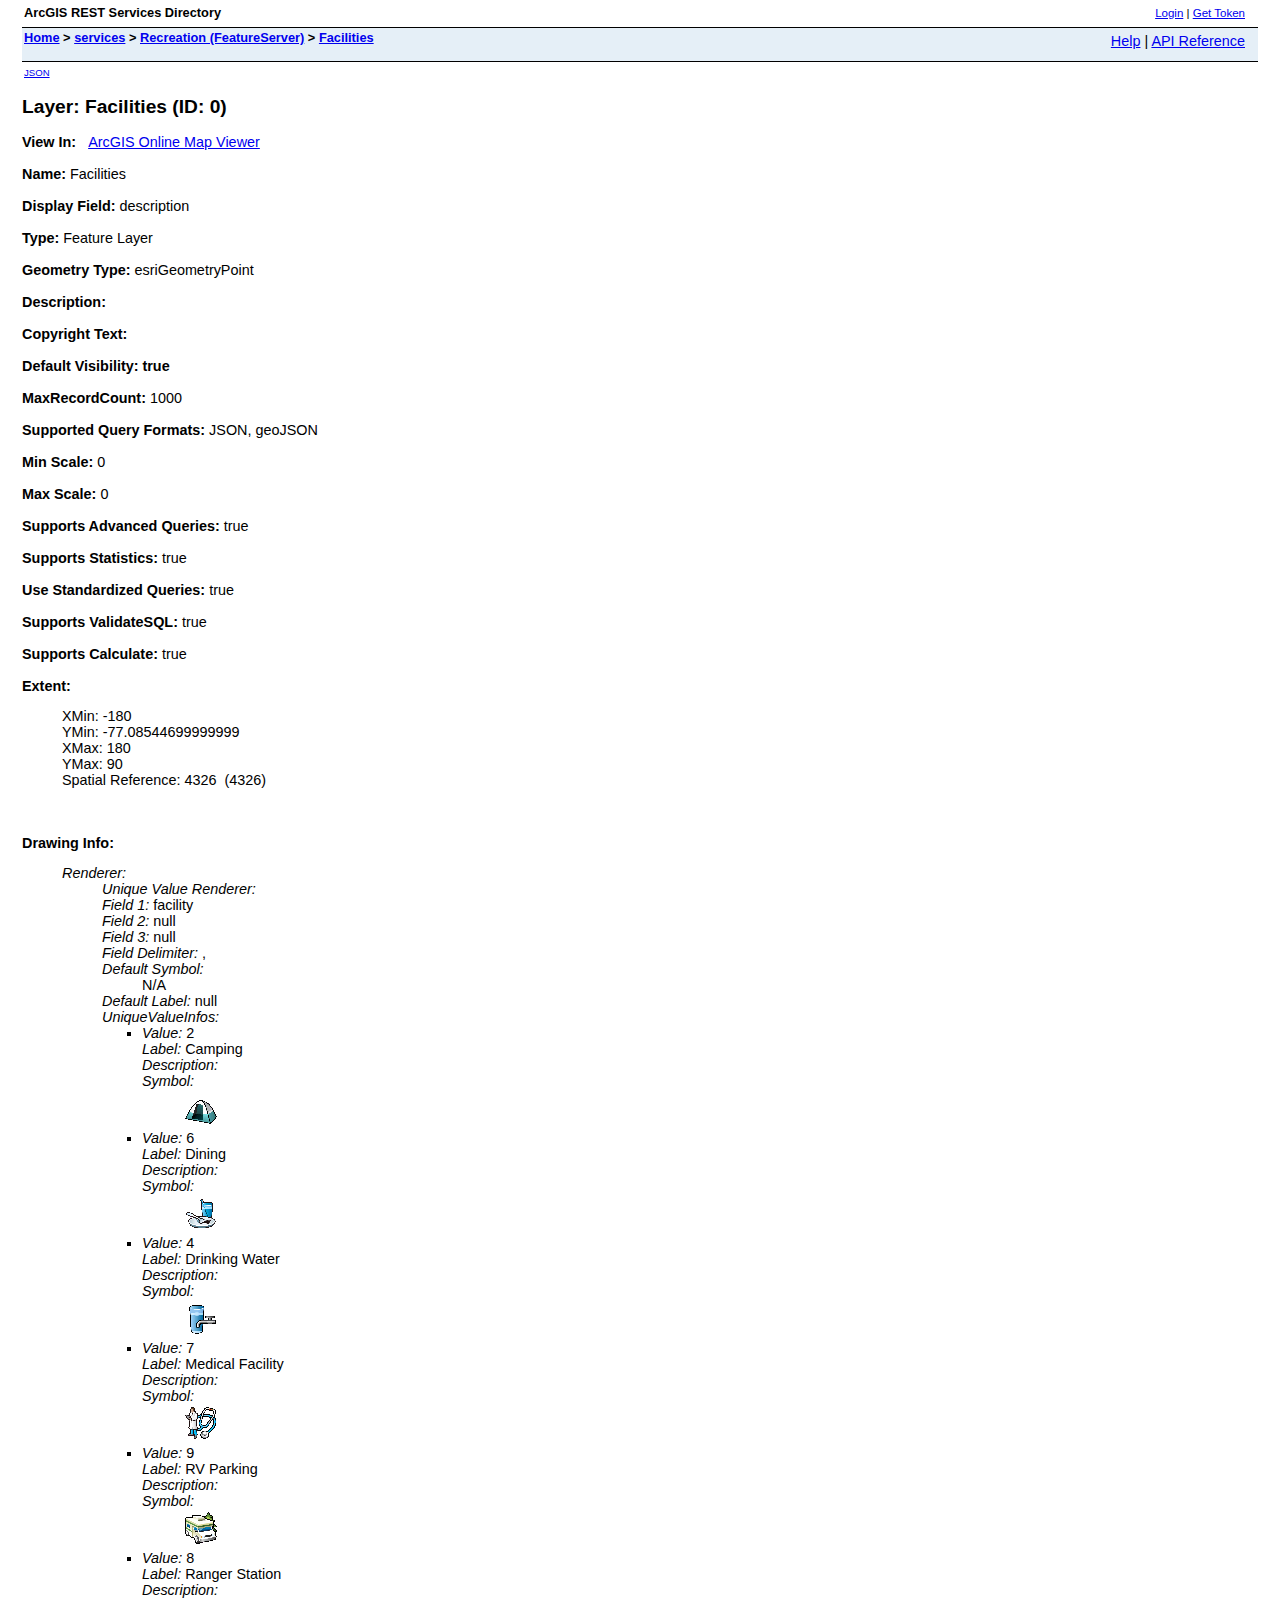
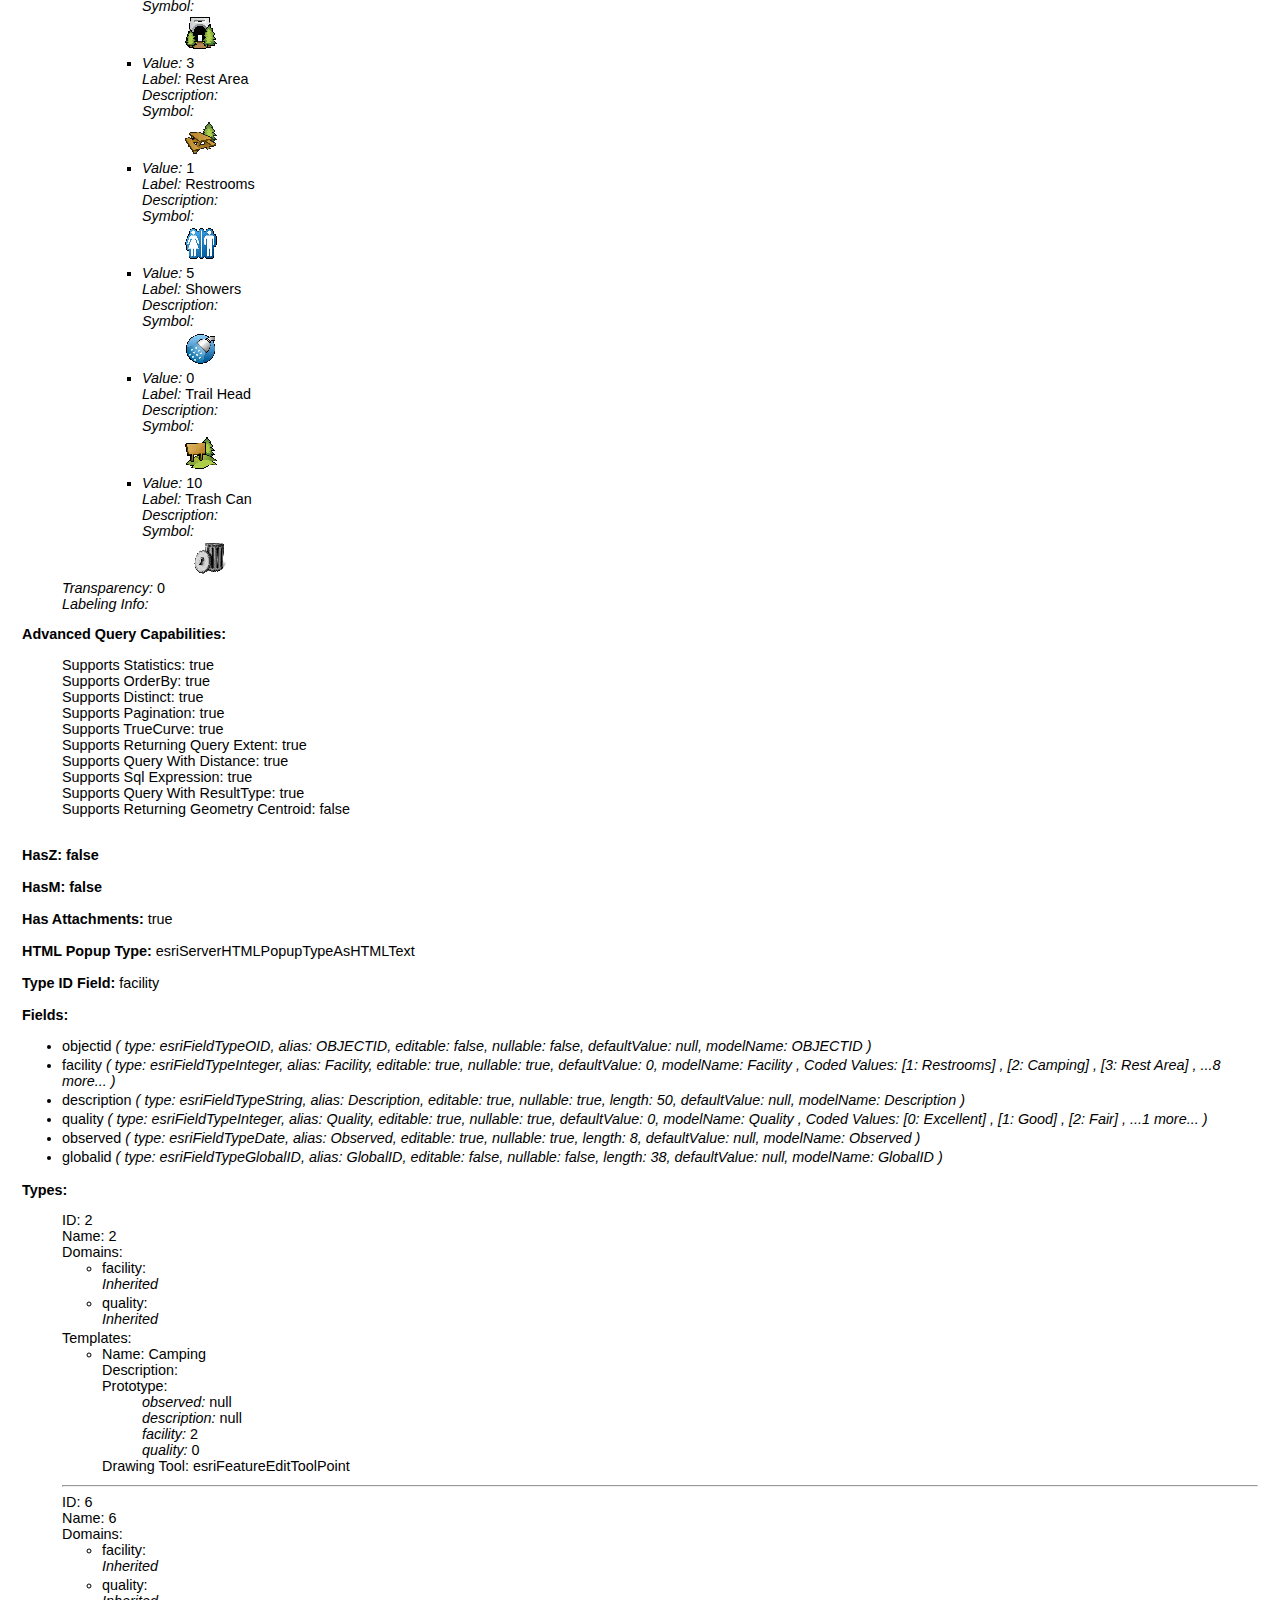
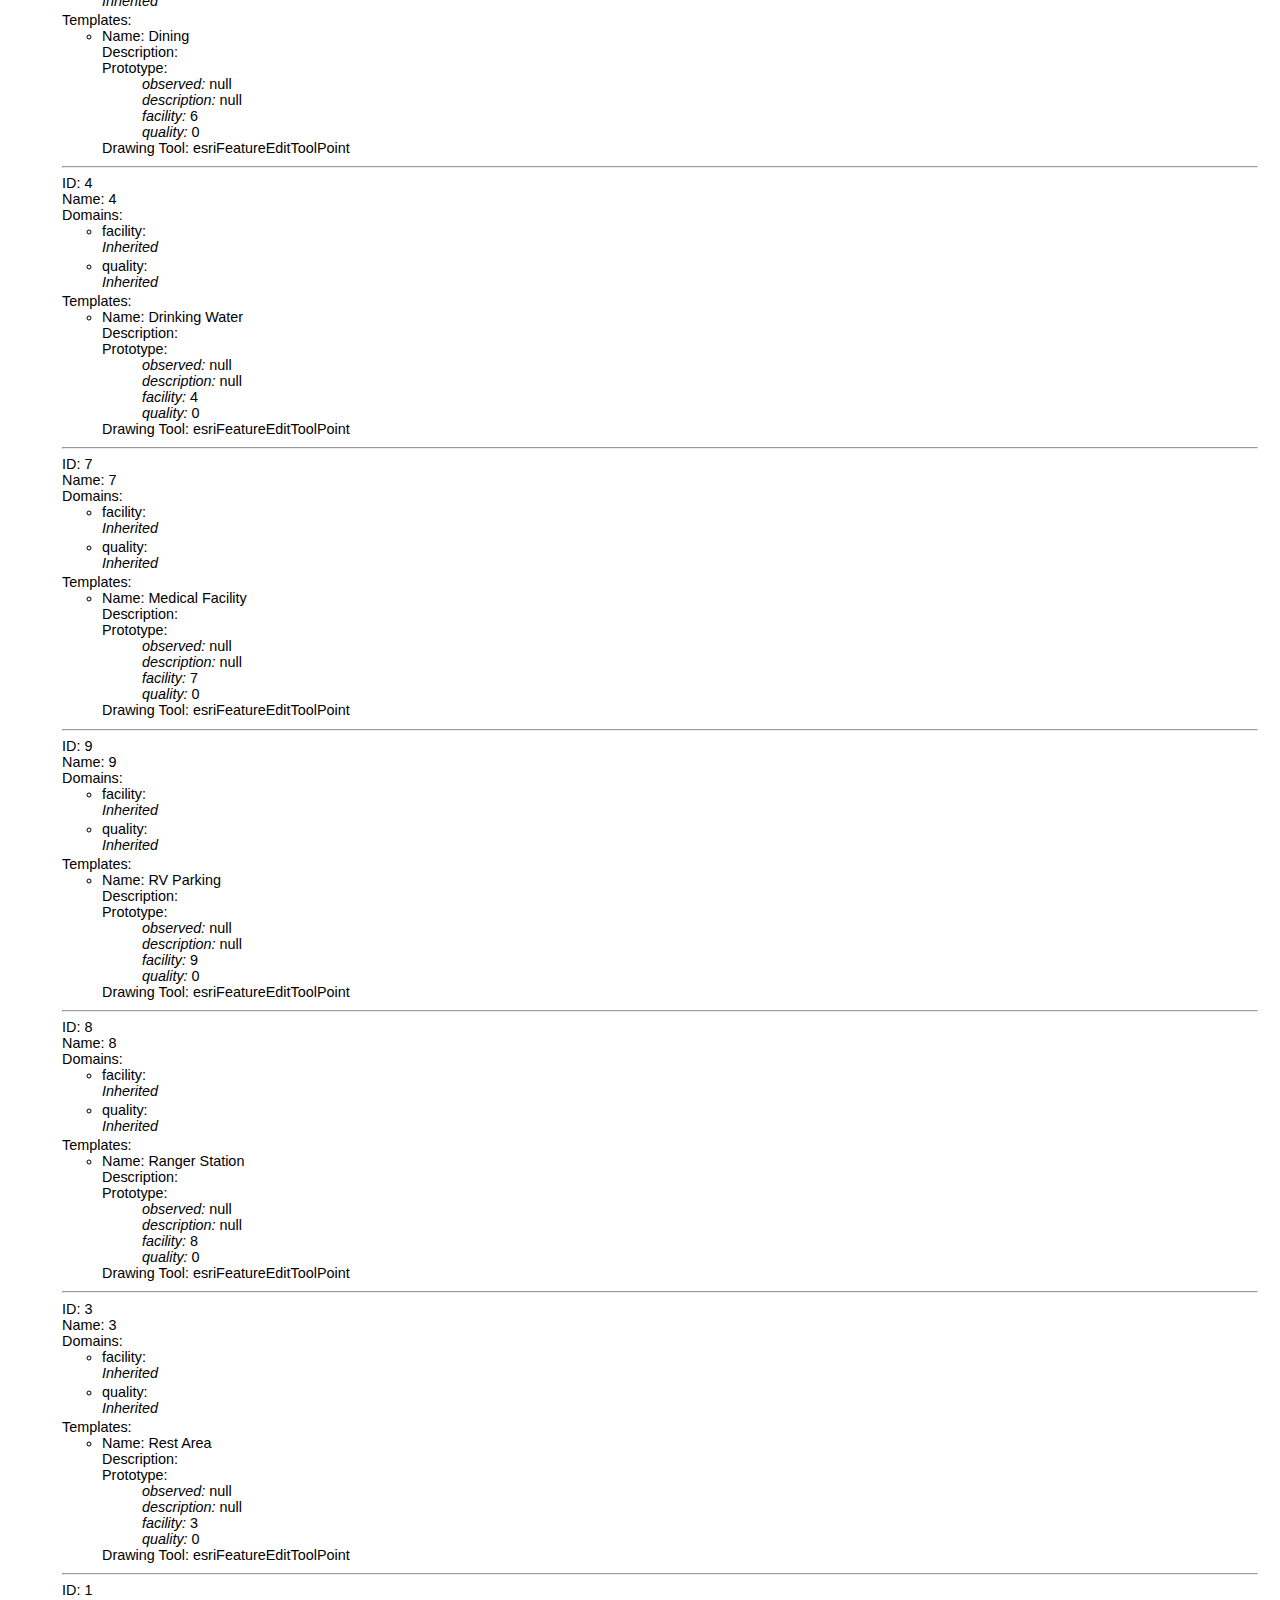
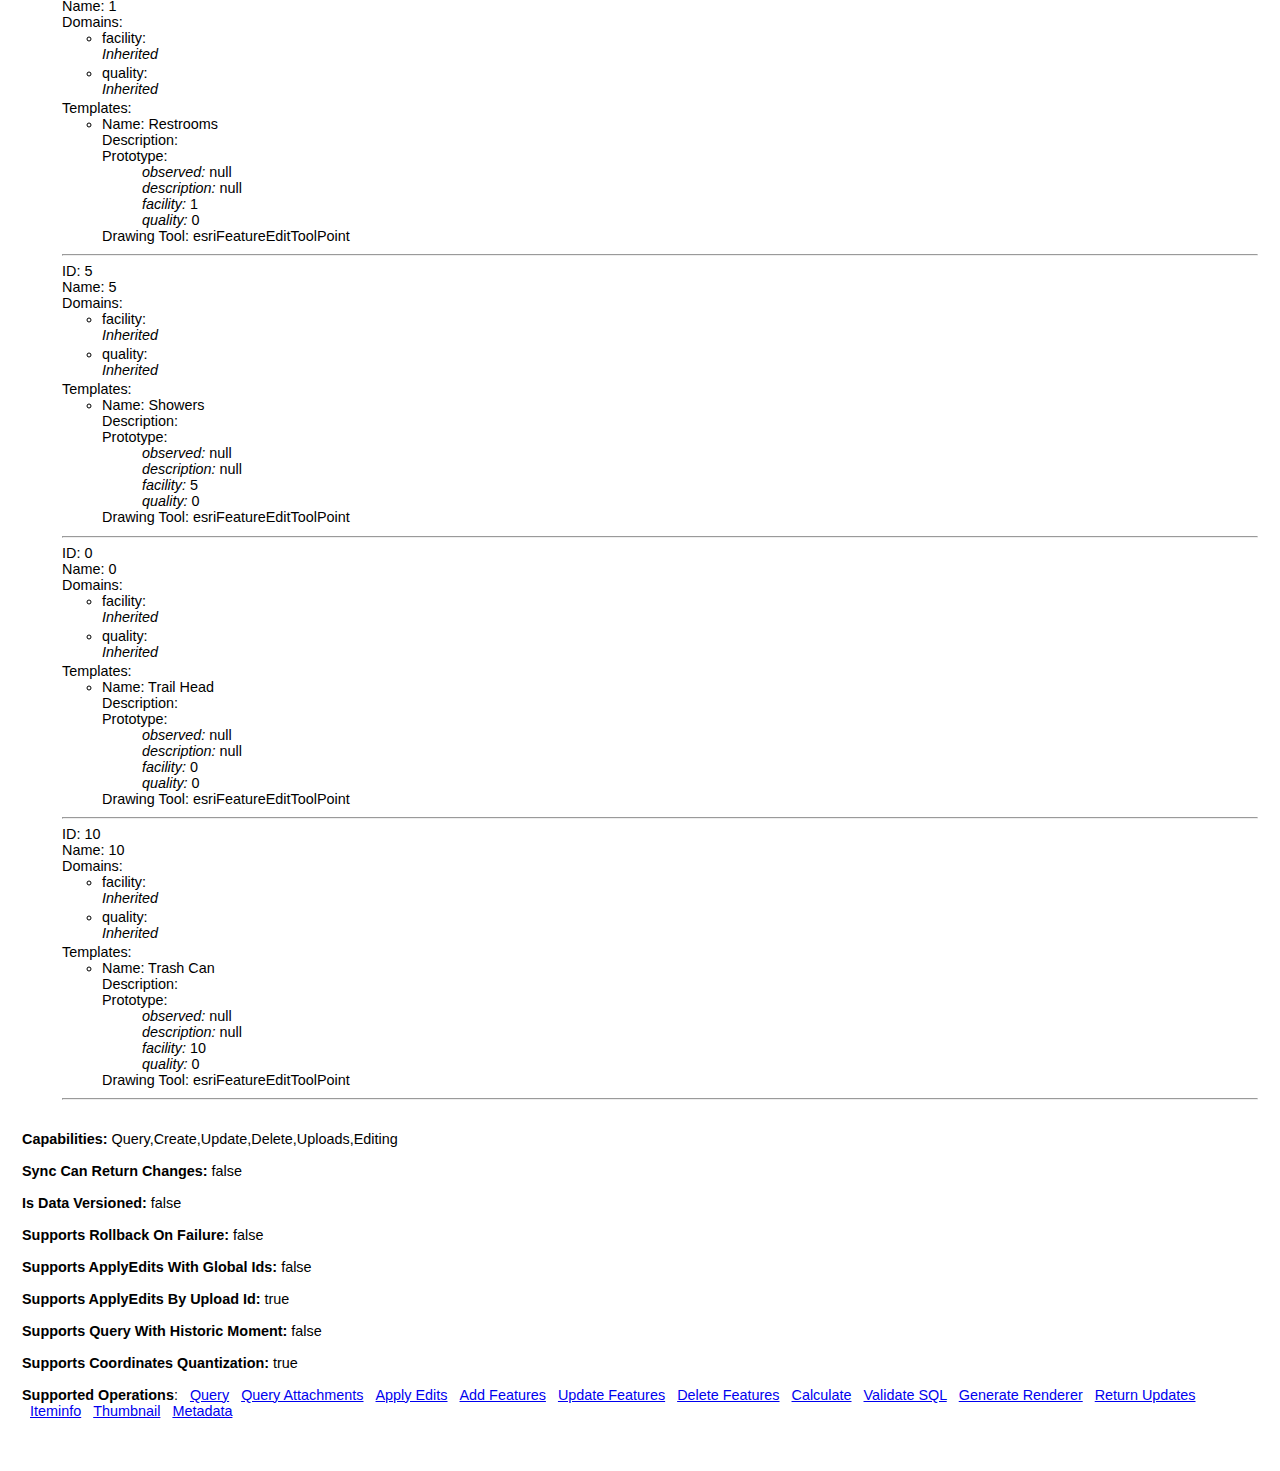
<file: Layer.html>
<!-- saved from url=(0086)https://sampleserver6.arcgisonline.com/arcgis/rest/services/Recreation/FeatureServer/0 -->
<html lang="en"><head><meta http-equiv="Content-Type" content="text/html; charset=UTF-8">
<title>Layer: Facilities (ID: 0)</title>
<link href="./Layerfiles/main.css" rel="stylesheet" type="text/css">
</head>
<body>
<table width="100%" class="userTable">
<tbody><tr>
<td class="titlecell">
ArcGIS REST Services Directory
</td>
<td align="right">
<a href="https://sampleserver6.arcgisonline.com/arcgis/rest/login">Login</a>
| <a href="https://sampleserver6.arcgisonline.com/arcgis/tokens/">Get Token</a>
</td>
</tr>
</tbody></table>
<table width="100%" class="navTable">
<tbody><tr valign="top">
<td class="breadcrumbs">
<a href="https://sampleserver6.arcgisonline.com/arcgis/rest/services">Home</a>
&gt; <a href="https://sampleserver6.arcgisonline.com/arcgis/rest/services">services</a>
&gt; <a href="https://sampleserver6.arcgisonline.com/arcgis/rest/services/Recreation/FeatureServer">Recreation (FeatureServer)</a>
&gt; <a href="https://sampleserver6.arcgisonline.com/arcgis/rest/services/Recreation/FeatureServer/0">Facilities</a>
</td>
<td align="right">
<a href="https://sampleserver6.arcgisonline.com/arcgis/sdk/rest/02ss/02ss00000057000000.htm" target="_blank">Help</a> | <a href="https://sampleserver6.arcgisonline.com/arcgis/rest/services/Recreation/FeatureServer/0?f=help" target="_blank">API Reference</a>
</td>
</tr>
</tbody></table><table>
<tbody><tr>
<td class="apiref">
<a href="https://sampleserver6.arcgisonline.com/arcgis/rest/services/Recreation/FeatureServer/0?f=pjson" target="_blank">JSON</a>
</td>
</tr>
</tbody></table>
<h2>Layer: Facilities (ID: 0)</h2>
<div class="rbody">
<b>View In:</b>
&nbsp;&nbsp;<a href="http://www.arcgis.com/home/webmap/viewer.html?url=https%3A%2F%2Fsampleserver6.arcgisonline.com%2Farcgis%2Frest%2Fservices%2FRecreation%2FFeatureServer%2F0&amp;source=sd" target="_blank">ArcGIS Online Map Viewer</a>
<br><br> <b>Name:</b> Facilities<br><br>
<b>Display Field:</b> description<br><br>
<b>Type: </b> Feature Layer<br><br>
<b>Geometry Type:</b> esriGeometryPoint<br><br>
<b>Description: </b> <br><br>
<b>Copyright Text: </b> <br><br>
<b>Default Visibility: true</b> <br><br>
<b>MaxRecordCount: </b> 1000<br><br>
<b>Supported Query Formats: </b> JSON, geoJSON<br><br>
<b>Min Scale: </b> 0<br><br>
<b>Max Scale: </b> 0<br><br>
<b>Supports Advanced Queries: </b> true<br><br>
<b>Supports Statistics: </b> true<br><br>
<b>Use Standardized Queries: </b> true<br><br>
<b>Supports ValidateSQL: </b> true<br><br>
<b>Supports Calculate: </b> true<br><br>
<b>Extent:</b>
<ul>
XMin: -180<br>
YMin: -77.08544699999999<br>
XMax: 180<br>
YMax: 90<br>
Spatial Reference: 4326
&nbsp;(4326)
<br><br>
</ul>
<br>
<b>Drawing Info: </b>
<ul>
<i>Renderer: </i>
<ul><i>Unique Value Renderer:</i><br>
<i>Field 1: </i> facility<br>
<i>Field 2: </i> null<br>
<i>Field 3: </i> null<br>
<i>Field Delimiter: </i> ,<br>
<i>Default Symbol: </i> <ul>N/A</ul>
<i>Default Label: </i> null<br>
<i>UniqueValueInfos: </i>
<ul>
<li>
<i>Value: </i> 2<br>
<i>Label: </i> Camping<br>
<i>Description: </i> <br>
<i>Symbol:</i>
<ul>
<img src="[data-uri]" alt="Picture Symbol">
</ul>
</li> <li>
<i>Value: </i> 6<br>
<i>Label: </i> Dining<br>
<i>Description: </i> <br>
<i>Symbol:</i>
<ul>
<img src="[data-uri]" alt="Picture Symbol">
</ul>
</li> <li>
<i>Value: </i> 4<br>
<i>Label: </i> Drinking Water<br>
<i>Description: </i> <br>
<i>Symbol:</i>
<ul>
<img src="[data-uri]" alt="Picture Symbol">
</ul>
</li> <li>
<i>Value: </i> 7<br>
<i>Label: </i> Medical Facility<br>
<i>Description: </i> <br>
<i>Symbol:</i>
<ul>
<img src="[data-uri]" alt="Picture Symbol">
</ul>
</li> <li>
<i>Value: </i> 9<br>
<i>Label: </i> RV Parking<br>
<i>Description: </i> <br>
<i>Symbol:</i>
<ul>
<img src="[data-uri]" alt="Picture Symbol">
</ul>
</li> <li>
<i>Value: </i> 8<br>
<i>Label: </i> Ranger Station<br>
<i>Description: </i> <br>
<i>Symbol:</i>
<ul>
<img src="[data-uri]" alt="Picture Symbol">
</ul>
</li> <li>
<i>Value: </i> 3<br>
<i>Label: </i> Rest Area<br>
<i>Description: </i> <br>
<i>Symbol:</i>
<ul>
<img src="[data-uri]" alt="Picture Symbol">
</ul>
</li> <li>
<i>Value: </i> 1<br>
<i>Label: </i> Restrooms<br>
<i>Description: </i> <br>
<i>Symbol:</i>
<ul>
<img src="[data-uri]" alt="Picture Symbol">
</ul>
</li> <li>
<i>Value: </i> 5<br>
<i>Label: </i> Showers<br>
<i>Description: </i> <br>
<i>Symbol:</i>
<ul>
<img src="[data-uri]" alt="Picture Symbol">
</ul>
</li> <li>
<i>Value: </i> 0<br>
<i>Label: </i> Trail Head<br>
<i>Description: </i> <br>
<i>Symbol:</i>
<ul>
<img src="[data-uri]" alt="Picture Symbol">
</ul>
</li> <li>
<i>Value: </i> 10<br>
<i>Label: </i> Trash Can<br>
<i>Description: </i> <br>
<i>Symbol:</i>
<ul>
<img src="[data-uri]" alt="Picture Symbol">
</ul>
</li> </ul>
</ul>
<i>Transparency: </i> 0<br>
<i>Labeling Info: </i>
<ul>
</ul></ul>
<b>Advanced Query Capabilities: </b>
<ul>
Supports Statistics: true<br>
Supports OrderBy: true<br>
Supports Distinct: true<br>
Supports Pagination: true<br>
Supports TrueCurve: true<br>
Supports Returning Query Extent: true<br>
Supports Query With Distance: true<br>
Supports Sql Expression: true<br>
Supports Query With ResultType: true<br>
Supports Returning Geometry Centroid: false<br>
</ul>
<br>
<b>HasZ: false</b><br><br>
<b>HasM: false</b> <br><br>
<b>Has Attachments: </b> true<br><br>
<b>HTML Popup Type: </b> esriServerHTMLPopupTypeAsHTMLText<br><br>
<b>Type ID Field: </b> facility<br><br>
<b>Fields: </b>
<ul>
<li>
objectid<i>
(
type: esriFieldTypeOID, alias: OBJECTID, editable: false, nullable: false, defaultValue: null, modelName: OBJECTID
)
</i></li>
<li>
facility<i>
(
type: esriFieldTypeInteger, alias: Facility, editable: true, nullable: true, defaultValue: 0, modelName: Facility
, <i>Coded Values: </i>
[1: Restrooms]
, [2: Camping]
, [3: Rest Area]
<i>, ...8 more...</i>
)
</i></li>
<li>
description<i>
(
type: esriFieldTypeString, alias: Description, editable: true, nullable: true, length: 50, defaultValue: null, modelName: Description
)
</i></li>
<li>
quality<i>
(
type: esriFieldTypeInteger, alias: Quality, editable: true, nullable: true, defaultValue: 0, modelName: Quality
, <i>Coded Values: </i>
[0: Excellent]
, [1: Good]
, [2: Fair]
<i>, ...1 more...</i>
)
</i></li>
<li>
observed<i>
(
type: esriFieldTypeDate, alias: Observed, editable: true, nullable: true, length: 8, defaultValue: null, modelName: Observed
)
</i></li>
<li>
globalid<i>
(
type: esriFieldTypeGlobalID, alias: GlobalID, editable: false, nullable: false, length: 38, defaultValue: null, modelName: GlobalID
)
</i></li>
</ul><b>Types: </b>
<ul>
ID: 2<br>
Name: 2<br>
Domains:
<ul>
<li>
facility:<br>
<i>Inherited</i>
</li>
<li>
quality:<br>
<i>Inherited</i>
</li>
</ul>
Templates:
<ul>
<li>
Name: Camping<br>
Description: <br>
Prototype: <ul>
<i>observed: </i> null<br>
<i>description: </i> null<br>
<i>facility: </i> 2<br>
<i>quality: </i> 0<br>
</ul>
Drawing Tool: esriFeatureEditToolPoint</li>
</ul><hr>
ID: 6<br>
Name: 6<br>
Domains:
<ul>
<li>
facility:<br>
<i>Inherited</i>
</li>
<li>
quality:<br>
<i>Inherited</i>
</li>
</ul>
Templates:
<ul>
<li>
Name: Dining<br>
Description: <br>
Prototype: <ul>
<i>observed: </i> null<br>
<i>description: </i> null<br>
<i>facility: </i> 6<br>
<i>quality: </i> 0<br>
</ul>
Drawing Tool: esriFeatureEditToolPoint</li>
</ul><hr>
ID: 4<br>
Name: 4<br>
Domains:
<ul>
<li>
facility:<br>
<i>Inherited</i>
</li>
<li>
quality:<br>
<i>Inherited</i>
</li>
</ul>
Templates:
<ul>
<li>
Name: Drinking Water<br>
Description: <br>
Prototype: <ul>
<i>observed: </i> null<br>
<i>description: </i> null<br>
<i>facility: </i> 4<br>
<i>quality: </i> 0<br>
</ul>
Drawing Tool: esriFeatureEditToolPoint</li>
</ul><hr>
ID: 7<br>
Name: 7<br>
Domains:
<ul>
<li>
facility:<br>
<i>Inherited</i>
</li>
<li>
quality:<br>
<i>Inherited</i>
</li>
</ul>
Templates:
<ul>
<li>
Name: Medical Facility<br>
Description: <br>
Prototype: <ul>
<i>observed: </i> null<br>
<i>description: </i> null<br>
<i>facility: </i> 7<br>
<i>quality: </i> 0<br>
</ul>
Drawing Tool: esriFeatureEditToolPoint</li>
</ul><hr>
ID: 9<br>
Name: 9<br>
Domains:
<ul>
<li>
facility:<br>
<i>Inherited</i>
</li>
<li>
quality:<br>
<i>Inherited</i>
</li>
</ul>
Templates:
<ul>
<li>
Name: RV Parking<br>
Description: <br>
Prototype: <ul>
<i>observed: </i> null<br>
<i>description: </i> null<br>
<i>facility: </i> 9<br>
<i>quality: </i> 0<br>
</ul>
Drawing Tool: esriFeatureEditToolPoint</li>
</ul><hr>
ID: 8<br>
Name: 8<br>
Domains:
<ul>
<li>
facility:<br>
<i>Inherited</i>
</li>
<li>
quality:<br>
<i>Inherited</i>
</li>
</ul>
Templates:
<ul>
<li>
Name: Ranger Station<br>
Description: <br>
Prototype: <ul>
<i>observed: </i> null<br>
<i>description: </i> null<br>
<i>facility: </i> 8<br>
<i>quality: </i> 0<br>
</ul>
Drawing Tool: esriFeatureEditToolPoint</li>
</ul><hr>
ID: 3<br>
Name: 3<br>
Domains:
<ul>
<li>
facility:<br>
<i>Inherited</i>
</li>
<li>
quality:<br>
<i>Inherited</i>
</li>
</ul>
Templates:
<ul>
<li>
Name: Rest Area<br>
Description: <br>
Prototype: <ul>
<i>observed: </i> null<br>
<i>description: </i> null<br>
<i>facility: </i> 3<br>
<i>quality: </i> 0<br>
</ul>
Drawing Tool: esriFeatureEditToolPoint</li>
</ul><hr>
ID: 1<br>
Name: 1<br>
Domains:
<ul>
<li>
facility:<br>
<i>Inherited</i>
</li>
<li>
quality:<br>
<i>Inherited</i>
</li>
</ul>
Templates:
<ul>
<li>
Name: Restrooms<br>
Description: <br>
Prototype: <ul>
<i>observed: </i> null<br>
<i>description: </i> null<br>
<i>facility: </i> 1<br>
<i>quality: </i> 0<br>
</ul>
Drawing Tool: esriFeatureEditToolPoint</li>
</ul><hr>
ID: 5<br>
Name: 5<br>
Domains:
<ul>
<li>
facility:<br>
<i>Inherited</i>
</li>
<li>
quality:<br>
<i>Inherited</i>
</li>
</ul>
Templates:
<ul>
<li>
Name: Showers<br>
Description: <br>
Prototype: <ul>
<i>observed: </i> null<br>
<i>description: </i> null<br>
<i>facility: </i> 5<br>
<i>quality: </i> 0<br>
</ul>
Drawing Tool: esriFeatureEditToolPoint</li>
</ul><hr>
ID: 0<br>
Name: 0<br>
Domains:
<ul>
<li>
facility:<br>
<i>Inherited</i>
</li>
<li>
quality:<br>
<i>Inherited</i>
</li>
</ul>
Templates:
<ul>
<li>
Name: Trail Head<br>
Description: <br>
Prototype: <ul>
<i>observed: </i> null<br>
<i>description: </i> null<br>
<i>facility: </i> 0<br>
<i>quality: </i> 0<br>
</ul>
Drawing Tool: esriFeatureEditToolPoint</li>
</ul><hr>
ID: 10<br>
Name: 10<br>
Domains:
<ul>
<li>
facility:<br>
<i>Inherited</i>
</li>
<li>
quality:<br>
<i>Inherited</i>
</li>
</ul>
Templates:
<ul>
<li>
Name: Trash Can<br>
Description: <br>
Prototype: <ul>
<i>observed: </i> null<br>
<i>description: </i> null<br>
<i>facility: </i> 10<br>
<i>quality: </i> 0<br>
</ul>
Drawing Tool: esriFeatureEditToolPoint</li>
</ul><hr>
</ul>
<br>
<b>Capabilities: </b> Query,Create,Update,Delete,Uploads,Editing<br><br>
<b>Sync Can Return Changes: </b> false<br><br>
<b>Is Data Versioned: </b> false<br><br>
<b>Supports Rollback On Failure: </b> false<br><br>
<b>Supports ApplyEdits With Global Ids: </b> false<br><br>
<b>Supports ApplyEdits By Upload Id: </b> true<br><br>
<b>Supports Query With Historic Moment: </b> false<br><br>
<b>Supports Coordinates Quantization: </b> true<br><br>
<b>Supported Operations</b>:
&nbsp;&nbsp;<a href="https://sampleserver6.arcgisonline.com/arcgis/rest/services/Recreation/FeatureServer/0/query">Query</a>
&nbsp;&nbsp;<a href="https://sampleserver6.arcgisonline.com/arcgis/rest/services/Recreation/FeatureServer/0/queryAttachments">Query Attachments</a>
&nbsp;&nbsp;<a href="https://sampleserver6.arcgisonline.com/arcgis/rest/services/Recreation/FeatureServer/0/applyEdits">Apply Edits</a>
&nbsp;&nbsp;<a href="https://sampleserver6.arcgisonline.com/arcgis/rest/services/Recreation/FeatureServer/0/addFeatures">Add Features</a>
&nbsp;&nbsp;<a href="https://sampleserver6.arcgisonline.com/arcgis/rest/services/Recreation/FeatureServer/0/updateFeatures">Update Features</a>
&nbsp;&nbsp;<a href="https://sampleserver6.arcgisonline.com/arcgis/rest/services/Recreation/FeatureServer/0/deleteFeatures">Delete Features</a>
&nbsp;&nbsp;<a href="https://sampleserver6.arcgisonline.com/arcgis/rest/services/Recreation/FeatureServer/0/calculate">Calculate</a>
&nbsp;&nbsp;<a href="https://sampleserver6.arcgisonline.com/arcgis/rest/services/Recreation/FeatureServer/0/validateSQL">Validate SQL</a>
<!-- &nbsp;&nbsp;<a href="/arcgis/rest/services/Recreation/FeatureServer/0/queryTopFeatures">QueryTopFeatures</a> -->
&nbsp;&nbsp;<a href="https://sampleserver6.arcgisonline.com/arcgis/rest/services/Recreation/FeatureServer/0/generateRenderer">Generate Renderer</a>
&nbsp;&nbsp;<a href="https://sampleserver6.arcgisonline.com/arcgis/rest/services/Recreation/FeatureServer/0?f=pjson&amp;returnUpdates=true&amp;">Return Updates</a>
&nbsp;&nbsp;<a href="https://sampleserver6.arcgisonline.com/arcgis/rest/services/Recreation/FeatureServer/0/iteminfo">Iteminfo</a>
&nbsp;&nbsp;<a href="https://sampleserver6.arcgisonline.com/arcgis/rest/services/Recreation/FeatureServer/0/thumbnail">Thumbnail</a>
&nbsp;&nbsp;<a href="https://sampleserver6.arcgisonline.com/arcgis/rest/services/Recreation/FeatureServer/0/metadata">Metadata</a>
<br><br></div>
<br><br>


<div id="SL_balloon_obj" alt="0" style="display: block;"><div id="SL_button" class="SL_ImTranslatorLogo" style="background: url(&quot;chrome-extension://noaijdpnepcgjemiklgfkcfbkokogabh/content/img/util/imtranslator-s.png&quot;); display: none; opacity: 0; left: 79px; top: 224px; transition: visibility 1s ease 0s, opacity 1s linear 0s;"></div><div id="SL_shadow_translation_result2" style="display: none;"></div><div id="SL_shadow_translator" style="left: -10000px; top: -10000px; display: none;"><div id="SL_planshet"><div id="SL_arrow_up" style="background: url(&quot;chrome-extension://noaijdpnepcgjemiklgfkcfbkokogabh/content/img/util/up.png&quot;);"></div><div id="SL_Bproviders"></div><div id="SL_alert_bbl" style="display: none;"><div id="SLHKclose" style="background: url(&quot;chrome-extension://noaijdpnepcgjemiklgfkcfbkokogabh/content/img/util/delete.png&quot;);"></div><div id="SL_alert_cont"></div></div><div id="SL_TB"><table id="SL_tables" cellspacing="1"><tr><td class="SL_td" width="10%" align="right"><input id="SL_locer" type="checkbox" title="Fixer la langue"></td><td class="SL_td" width="20%" align="left"><select id="SL_lng_from" class="SL_lngs"><option value="auto">Détecter la langue</option><option value="af">Afrikaans</option><option value="sq">Albanais</option><option value="de">Allemand</option><option value="am">Amharique</option><option value="en">Anglais</option><option value="ar">Arabe</option><option value="hy">Arménien</option><option value="az">Azéri</option><option value="eu">Basque</option><option value="bn">Bengali</option><option value="be">Biélorusse</option><option value="my">Birman</option><option value="bs">Bosniaque</option><option value="bg">Bulgare</option><option value="ca">Catalan</option><option value="ceb">Cebuano</option><option value="ny">Chichewa</option><option value="zh-CN">Chinois Simp</option><option value="zh-TW">Chinois Trad</option><option value="si">Cingalais</option><option value="ko">Coréen</option><option value="co">Corse</option><option value="ht">Créole haïtien</option><option value="hr">Croate</option><option value="da">Danois</option><option value="es">Espagnol</option><option value="eo">Espéranto</option><option value="et">Estonien</option><option value="fi">Finnois</option><option value="fr">Français</option><option value="fy">Frison</option><option value="gd">Gaélique Écosse</option><option value="gl">Galicien</option><option value="cy">Gallois</option><option value="ka">Géorgien</option><option value="el">Grec</option><option value="gu">Gudjarati</option><option value="ha">Haoussa</option><option value="haw">Hawaïen</option><option value="iw">Hébreu</option><option value="hi">Hindi</option><option value="hmn">Hmong</option><option value="hu">Hongrois</option><option value="ig">Igbo</option><option value="id">Indonésien</option><option value="ga">Irlandais</option><option value="is">Islandais</option><option value="it">Italien</option><option value="ja">Japonais</option><option value="jw">Javanais</option><option value="kn">Kannada</option><option value="kk">Kazakh</option><option value="km">Khmer</option><option value="ky">Kirghiz</option><option value="ku">Kurde</option><option value="lo">Laotien</option><option value="la">Latin</option><option value="lv">Letton</option><option value="lt">Lituanien</option><option value="lb">Luxembourgeois</option><option value="mk">Macédonien</option><option value="ms">Malaisien</option><option value="ml">Malayalam</option><option value="mg">Malgache</option><option value="mt">Maltais</option><option value="mi">Maori</option><option value="mr">Marathi</option><option value="mn">Mongol</option><option value="nl">Néerlandais</option><option value="ne">Népalais</option><option value="no">Norvégien</option><option value="uz">Ouzbek</option><option value="ps">Pachtô</option><option value="pa">Panjabi</option><option value="fa">Persan</option><option value="pl">Polonais</option><option value="pt">Portugais</option><option value="ro">Roumain</option><option value="ru">Russe</option><option value="sm">Samoan</option><option value="sr">Serbe</option><option value="st">Sesotho</option><option value="sn">Shona</option><option value="sd">Sindhî</option><option value="sk">Slovaque</option><option value="sl">Slovène</option><option value="so">Somali</option><option value="su">Soudanais</option><option value="sv">Suédois</option><option value="sw">Swahili</option><option value="tg">Tadjik</option><option value="tl">Tagalog</option><option value="ta">Tamoul</option><option value="cs">Tchèque</option><option value="te">Telugu</option><option value="th">Thaï</option><option value="tr">Turc</option><option value="uk">Ukrainien</option><option value="ur">Urdu</option><option value="vi">Vietnamien</option><option value="xh">Xhosa</option><option value="yi">Yiddish</option><option value="yo">Yorouba</option><option value="zu">Zoulou</option></select></td><td class="SL_td" width="3" align="center"><div id="SL_switch_b" title="Inverser les langues" style="background: url(&quot;chrome-extension://noaijdpnepcgjemiklgfkcfbkokogabh/content/img/util/switchb.png&quot;);"></div></td><td class="SL_td" width="20%" align="left"><select id="SL_lng_to" class="SL_lngs"><option value="af">Afrikaans</option><option value="sq">Albanais</option><option value="de">Allemand</option><option value="am">Amharique</option><option value="en">Anglais</option><option value="ar">Arabe</option><option value="hy">Arménien</option><option value="az">Azéri</option><option value="eu">Basque</option><option value="bn">Bengali</option><option value="be">Biélorusse</option><option value="my">Birman</option><option value="bs">Bosniaque</option><option value="bg">Bulgare</option><option value="ca">Catalan</option><option value="ceb">Cebuano</option><option value="ny">Chichewa</option><option value="zh-CN">Chinois Simp</option><option value="zh-TW">Chinois Trad</option><option value="si">Cingalais</option><option value="ko">Coréen</option><option value="co">Corse</option><option value="ht">Créole haïtien</option><option value="hr">Croate</option><option value="da">Danois</option><option value="es">Espagnol</option><option value="eo">Espéranto</option><option value="et">Estonien</option><option value="fi">Finnois</option><option selected="selected" value="fr">Français</option><option value="fy">Frison</option><option value="gd">Gaélique Écosse</option><option value="gl">Galicien</option><option value="cy">Gallois</option><option value="ka">Géorgien</option><option value="el">Grec</option><option value="gu">Gudjarati</option><option value="ha">Haoussa</option><option value="haw">Hawaïen</option><option value="iw">Hébreu</option><option value="hi">Hindi</option><option value="hmn">Hmong</option><option value="hu">Hongrois</option><option value="ig">Igbo</option><option value="id">Indonésien</option><option value="ga">Irlandais</option><option value="is">Islandais</option><option value="it">Italien</option><option value="ja">Japonais</option><option value="jw">Javanais</option><option value="kn">Kannada</option><option value="kk">Kazakh</option><option value="km">Khmer</option><option value="ky">Kirghiz</option><option value="ku">Kurde</option><option value="lo">Laotien</option><option value="la">Latin</option><option value="lv">Letton</option><option value="lt">Lituanien</option><option value="lb">Luxembourgeois</option><option value="mk">Macédonien</option><option value="ms">Malaisien</option><option value="ml">Malayalam</option><option value="mg">Malgache</option><option value="mt">Maltais</option><option value="mi">Maori</option><option value="mr">Marathi</option><option value="mn">Mongol</option><option value="nl">Néerlandais</option><option value="ne">Népalais</option><option value="no">Norvégien</option><option value="uz">Ouzbek</option><option value="ps">Pachtô</option><option value="pa">Panjabi</option><option value="fa">Persan</option><option value="pl">Polonais</option><option value="pt">Portugais</option><option value="ro">Roumain</option><option value="ru">Russe</option><option value="sm">Samoan</option><option value="sr">Serbe</option><option value="st">Sesotho</option><option value="sn">Shona</option><option value="sd">Sindhî</option><option value="sk">Slovaque</option><option value="sl">Slovène</option><option value="so">Somali</option><option value="su">Soudanais</option><option value="sv">Suédois</option><option value="sw">Swahili</option><option value="tg">Tadjik</option><option value="tl">Tagalog</option><option value="ta">Tamoul</option><option value="cs">Tchèque</option><option value="te">Telugu</option><option value="th">Thaï</option><option value="tr">Turc</option><option value="uk">Ukrainien</option><option value="ur">Urdu</option><option value="vi">Vietnamien</option><option value="xh">Xhosa</option><option value="yi">Yiddish</option><option value="yo">Yorouba</option><option value="zu">Zoulou</option></select></td><td class="SL_td" width="5%" align="center"> </td><td class="SL_td" width="8%" align="center"><div id="SL_TTS_voice" title="undefined" style="background: url(&quot;chrome-extension://noaijdpnepcgjemiklgfkcfbkokogabh/content/img/util/ttsvoice.png&quot;);"></div></td><td class="SL_td" width="8%" align="center"><div id="SL_copy" title="Copier" class="SL_copy" style="background: url(&quot;chrome-extension://noaijdpnepcgjemiklgfkcfbkokogabh/content/img/util/copy.png&quot;);"><div id="SL_copy_tip"></div></div></td><td class="SL_td" width="8%" align="center"><div id="SL_bbl_font_patch"></div><div id="SL_bbl_font" title="Taille de police" class="SL_bbl_font" style="background: url(&quot;chrome-extension://noaijdpnepcgjemiklgfkcfbkokogabh/content/img/util/font.png&quot;);"></div></td><td class="SL_td" width="8%" align="center"><div id="SL_bbl_help" title="Aide" style="background: url(&quot;chrome-extension://noaijdpnepcgjemiklgfkcfbkokogabh/content/img/util/bhelp.png&quot;);"></div></td><td class="SL_td" width="15%" align="right"><div id="SL_pin" class="SL_pin_off" title="Fixer la fenêtre pop-up" style="background: url(&quot;chrome-extension://noaijdpnepcgjemiklgfkcfbkokogabh/content/img/util/pin-on.png&quot;);"></div></td></tr></table></div></div><div id="SL_shadow_translation_result" style="visibility: visible;"></div><div id="SL_loading" class="SL_loading" style="background: url(&quot;chrome-extension://noaijdpnepcgjemiklgfkcfbkokogabh/content/img/util/loading.gif&quot;);"></div><div id="SL_player2" style="display: none;"></div><div id="SL_alert100" style="display: none;">Fonction Sound est limitée à 200 caractères</div><div id="SL_Balloon_options" style="background: url(&quot;chrome-extension://noaijdpnepcgjemiklgfkcfbkokogabh/content/img/util/bg3.png&quot;) rgb(255, 255, 255);"><div id="SL_arrow_down" style="background: url(&quot;chrome-extension://noaijdpnepcgjemiklgfkcfbkokogabh/content/img/util/down.png&quot;);"></div><table id="SL_tbl_opt" width="100%"><tr><td class="SL_td" width="5%" align="center"><input id="SL_BBL_locer" type="checkbox" checked="1" title="Afficher le bouton ImTranslator 3 secondes"></td><td class="SL_td" width="5%" align="left"><div id="SL_BBL_IMG" title="Afficher le bouton ImTranslator 3 secondes" style="background: url(&quot;chrome-extension://noaijdpnepcgjemiklgfkcfbkokogabh/content/img/util/bbl-logo.png&quot;);"></div></td><td class="SL_td" width="70%" align="center"><a href="chrome-extension://noaijdpnepcgjemiklgfkcfbkokogabh/content/html/options/options.html?bbl" target="_blank" class="SL_options" title="Afficher les options">Options</a> : <a href="chrome-extension://noaijdpnepcgjemiklgfkcfbkokogabh/content/html/options/options.html?hist" target="_blank" class="SL_options" title="Historique des traductions">Historique</a> : <a href="chrome-extension://noaijdpnepcgjemiklgfkcfbkokogabh/content/html/options/options.html?feed" target="_blank" class="SL_options" title="Commentaires">Commentaires</a> : <a href="https://imtranslator.net/extensions/?tp=chr-ImTranslator&amp;a=0" target="_blank" class="SL_options" title="Faire une contribution">Donate</a></td><td class="SL_td" width="15%" align="right"><span id="SL_Balloon_Close" class="SL_options" title="Fermer">Fermer</span></td></tr></table></div></div></div></body></html>
</file>
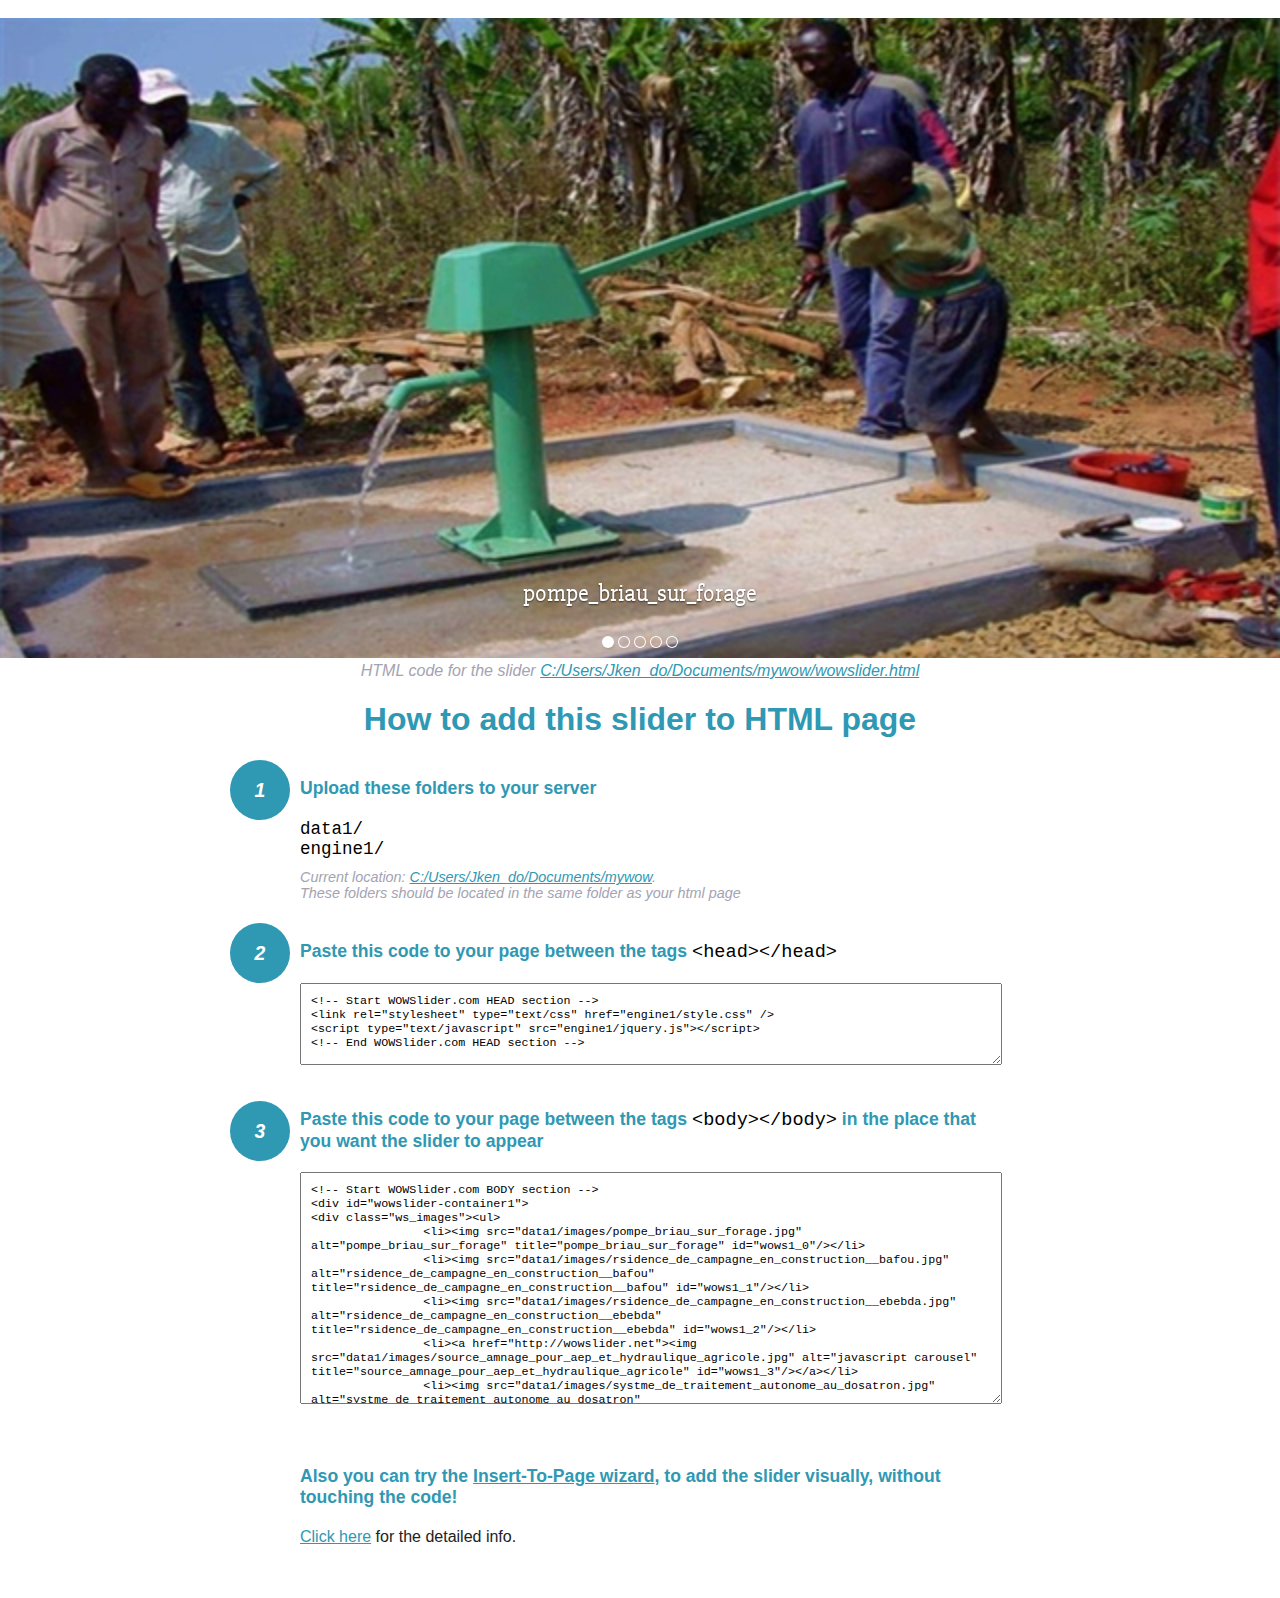
<file: step/mywow/wowslider-howto.html>
<!DOCTYPE html>
<html>
<head>
	<title>WOWSlider</title>
	<meta http-equiv="content-type" content="text/html; charset=utf-8" />
	<meta name="description" content="WOWSlider" />
	
	<!-- Start WOWSlider.com HEAD section --> <!-- add to the <head> of your page -->
	<link rel="stylesheet" type="text/css" href="engine1/style.css" />
	<script type="text/javascript" src="engine1/jquery.js"></script>
	<!-- End WOWSlider.com HEAD section -->


<style>
.instuction {
	font-family: sans-serif, Arial;
	display: block;
	margin: 0 auto;
	max-width: 820px;
	width: 100%;
	padding: 0 70px;
	color: #222;
	-webkit-box-sizing: border-box;
	-moz-box-sizing: border-box;
	box-sizing: border-box;
}
.instuction h1 img {
	max-width: 170px;
	vertical-align: middle;
	margin-bottom: 10px;
}
.instuction h1 {
	color: #2F98B3;
	text-align: center;
}
.instuction h2 {
	position: relative;
	font-size: 1.1em;
	color: #2F98B3;
	margin-bottom: 20px;
	margin-top: 40px;
}
.instuction h2 span.num {
	position: absolute;
	left: -70px;
	top: -18px;
	display: inline-block;
	vertical-align: middle;
	font-style: italic;
	font-size: 1.1em;
	width: 60px;
	height: 60px;
	line-height: 60px;
	text-align: center;
	background: #2F98B3;
	color: #fff;
	border-radius: 50%;
}
.instuction .mono {
	color: #000;
	font-family: monospace;
	font-size: 1.3em;
	font-weight: normal;
}
.instuction li.mono {
	font-size: 1.5em;
}

.instuction ul {
	font-size: 0.9em;
	margin-top: 0;
	padding-left: 0;
	list-style: none;
}
.instuction .note {
	color: #A3A3B2;
	font-style: italic;
	padding-top: 10px;
}
.instuction p.note {
	text-align: center;
	padding-top: 0;
	margin-top: 4px;
}
.instuction textarea {
	font-size: 0.9em;
	min-height: 60px;
	padding: 10px;
	margin: 0;
	overflow: auto;
	max-width: 100%;
	width: 100%;
}
.instuction a,
.instuction a:visited {
	color: #2F98B3;
}
</style>


</head>
<body style="margin:auto">

<br>

<!-- Start WOWSlider.com BODY section --> <!-- add to the <body> of your page -->
<div id="wowslider-container1">
<div class="ws_images"><ul>
		<li><img src="data1/images/pompe_briau_sur_forage.jpg" alt="pompe_briau_sur_forage" title="pompe_briau_sur_forage" id="wows1_0"/></li>
		<li><img src="data1/images/rsidence_de_campagne_en_construction__bafou.jpg" alt="rsidence_de_campagne_en_construction__bafou" title="rsidence_de_campagne_en_construction__bafou" id="wows1_1"/></li>
		<li><img src="data1/images/rsidence_de_campagne_en_construction__ebebda.jpg" alt="rsidence_de_campagne_en_construction__ebebda" title="rsidence_de_campagne_en_construction__ebebda" id="wows1_2"/></li>
		<li><a href="http://wowslider.net"><img src="data1/images/source_amnage_pour_aep_et_hydraulique_agricole.jpg" alt="javascript carousel" title="source_amnage_pour_aep_et_hydraulique_agricole" id="wows1_3"/></a></li>
		<li><img src="data1/images/systme_de_traitement_autonome_au_dosatron.jpg" alt="systme_de_traitement_autonome_au_dosatron" title="systme_de_traitement_autonome_au_dosatron" id="wows1_4"/></li>
	</ul></div>
	<div class="ws_bullets"><div>
		<a href="#" title="pompe_briau_sur_forage"><span><img src="data1/tooltips/pompe_briau_sur_forage.jpg" alt="pompe_briau_sur_forage"/>1</span></a>
		<a href="#" title="rsidence_de_campagne_en_construction__bafou"><span><img src="data1/tooltips/rsidence_de_campagne_en_construction__bafou.jpg" alt="rsidence_de_campagne_en_construction__bafou"/>2</span></a>
		<a href="#" title="rsidence_de_campagne_en_construction__ebebda"><span><img src="data1/tooltips/rsidence_de_campagne_en_construction__ebebda.jpg" alt="rsidence_de_campagne_en_construction__ebebda"/>3</span></a>
		<a href="#" title="source_amnage_pour_aep_et_hydraulique_agricole"><span><img src="data1/tooltips/source_amnage_pour_aep_et_hydraulique_agricole.jpg" alt="source_amnage_pour_aep_et_hydraulique_agricole"/>4</span></a>
		<a href="#" title="systme_de_traitement_autonome_au_dosatron"><span><img src="data1/tooltips/systme_de_traitement_autonome_au_dosatron.jpg" alt="systme_de_traitement_autonome_au_dosatron"/>5</span></a>
	</div></div><div class="ws_script" style="position:absolute;left:-99%"><a href="http://wowslider.net">slideshow javascript</a> by WOWSlider.com v8.8</div>
<div class="ws_shadow"></div>
</div>	
<script type="text/javascript" src="engine1/wowslider.js"></script>
<script type="text/javascript" src="engine1/script.js"></script>
<!-- End WOWSlider.com BODY section -->


<div class="instuction">
	<p class="note">HTML code for the slider <a href="file:///C:/Users/Jken_do/Documents/mywow/wowslider.html">C:/Users/Jken_do/Documents/mywow/wowslider.html</a></p>

	<h1>
		How to add this slider to HTML page
	</h1>

	<h2><span class="num">1</span> Upload these folders to your server</h2>
	<ul>
		<li class="mono">data1/</li>
		<li class="mono">engine1/</li>
		<li class="note">Current location: <a href="file:///C:/Users/Jken_do/Documents/mywow">C:/Users/Jken_do/Documents/mywow</a>. <br>These folders should be located in the same folder as your html page</li>
	</ul>

	<h2><span class="num">2</span> Paste this code to your page between the tags <span class="mono">&lt;head&gt;&lt;/head&gt;</span></h2>
	<textarea onclick="this.select()">&lt;!-- Start WOWSlider.com HEAD section --&gt;
&lt;link rel=&quot;stylesheet&quot; type=&quot;text/css&quot; href=&quot;engine1/style.css&quot; /&gt;
&lt;script type=&quot;text/javascript&quot; src=&quot;engine1/jquery.js&quot;&gt;&lt;/script&gt;
&lt;!-- End WOWSlider.com HEAD section --&gt;</textarea>


	<h2><span class="num" style="top: -8px;">3</span> Paste this code to your page between the tags <span class="mono">&lt;body&gt;&lt;/body&gt;</span> in the place that you want the slider to appear</h2>
	<textarea onclick="this.select()" rows="15">&lt;!-- Start WOWSlider.com BODY section --&gt;
&lt;div id=&quot;wowslider-container1&quot;&gt;
&lt;div class=&quot;ws_images&quot;&gt;&lt;ul&gt;
		&lt;li&gt;&lt;img src=&quot;data1/images/pompe_briau_sur_forage.jpg&quot; alt=&quot;pompe_briau_sur_forage&quot; title=&quot;pompe_briau_sur_forage&quot; id=&quot;wows1_0&quot;/&gt;&lt;/li&gt;
		&lt;li&gt;&lt;img src=&quot;data1/images/rsidence_de_campagne_en_construction__bafou.jpg&quot; alt=&quot;rsidence_de_campagne_en_construction__bafou&quot; title=&quot;rsidence_de_campagne_en_construction__bafou&quot; id=&quot;wows1_1&quot;/&gt;&lt;/li&gt;
		&lt;li&gt;&lt;img src=&quot;data1/images/rsidence_de_campagne_en_construction__ebebda.jpg&quot; alt=&quot;rsidence_de_campagne_en_construction__ebebda&quot; title=&quot;rsidence_de_campagne_en_construction__ebebda&quot; id=&quot;wows1_2&quot;/&gt;&lt;/li&gt;
		&lt;li&gt;&lt;a href=&quot;http://wowslider.net&quot;&gt;&lt;img src=&quot;data1/images/source_amnage_pour_aep_et_hydraulique_agricole.jpg&quot; alt=&quot;javascript carousel&quot; title=&quot;source_amnage_pour_aep_et_hydraulique_agricole&quot; id=&quot;wows1_3&quot;/&gt;&lt;/a&gt;&lt;/li&gt;
		&lt;li&gt;&lt;img src=&quot;data1/images/systme_de_traitement_autonome_au_dosatron.jpg&quot; alt=&quot;systme_de_traitement_autonome_au_dosatron&quot; title=&quot;systme_de_traitement_autonome_au_dosatron&quot; id=&quot;wows1_4&quot;/&gt;&lt;/li&gt;
	&lt;/ul&gt;&lt;/div&gt;
	&lt;div class=&quot;ws_bullets&quot;&gt;&lt;div&gt;
		&lt;a href=&quot;#&quot; title=&quot;pompe_briau_sur_forage&quot;&gt;&lt;span&gt;&lt;img src=&quot;data1/tooltips/pompe_briau_sur_forage.jpg&quot; alt=&quot;pompe_briau_sur_forage&quot;/&gt;1&lt;/span&gt;&lt;/a&gt;
		&lt;a href=&quot;#&quot; title=&quot;rsidence_de_campagne_en_construction__bafou&quot;&gt;&lt;span&gt;&lt;img src=&quot;data1/tooltips/rsidence_de_campagne_en_construction__bafou.jpg&quot; alt=&quot;rsidence_de_campagne_en_construction__bafou&quot;/&gt;2&lt;/span&gt;&lt;/a&gt;
		&lt;a href=&quot;#&quot; title=&quot;rsidence_de_campagne_en_construction__ebebda&quot;&gt;&lt;span&gt;&lt;img src=&quot;data1/tooltips/rsidence_de_campagne_en_construction__ebebda.jpg&quot; alt=&quot;rsidence_de_campagne_en_construction__ebebda&quot;/&gt;3&lt;/span&gt;&lt;/a&gt;
		&lt;a href=&quot;#&quot; title=&quot;source_amnage_pour_aep_et_hydraulique_agricole&quot;&gt;&lt;span&gt;&lt;img src=&quot;data1/tooltips/source_amnage_pour_aep_et_hydraulique_agricole.jpg&quot; alt=&quot;source_amnage_pour_aep_et_hydraulique_agricole&quot;/&gt;4&lt;/span&gt;&lt;/a&gt;
		&lt;a href=&quot;#&quot; title=&quot;systme_de_traitement_autonome_au_dosatron&quot;&gt;&lt;span&gt;&lt;img src=&quot;data1/tooltips/systme_de_traitement_autonome_au_dosatron.jpg&quot; alt=&quot;systme_de_traitement_autonome_au_dosatron&quot;/&gt;5&lt;/span&gt;&lt;/a&gt;
	&lt;/div&gt;&lt;/div&gt;&lt;div class=&quot;ws_script&quot; style=&quot;position:absolute;left:-99%&quot;&gt;&lt;a href=&quot;http://wowslider.net&quot;&gt;slideshow javascript&lt;/a&gt; by WOWSlider.com v8.8&lt;/div&gt;
&lt;div class=&quot;ws_shadow&quot;&gt;&lt;/div&gt;
&lt;/div&gt;	
&lt;script type=&quot;text/javascript&quot; src=&quot;engine1/wowslider.js&quot;&gt;&lt;/script&gt;
&lt;script type=&quot;text/javascript&quot; src=&quot;engine1/script.js&quot;&gt;&lt;/script&gt;
&lt;!-- End WOWSlider.com BODY section --&gt;</textarea>

<br><br>
<h2>Also you can try the <a href="http://wowslider.com/help/add-wowslider-to-page-2.html" target="_blank">Insert-To-Page wizard</a>, to add the slider visually, without touching the code!</h2>
<p>
	<a href="http://wowslider.com/help/add-wowslider-to-page-2.html" target="_blank">Click here</a> for the detailed info.
</p>
</div>

<br><br>
</body>
</html>
</file>
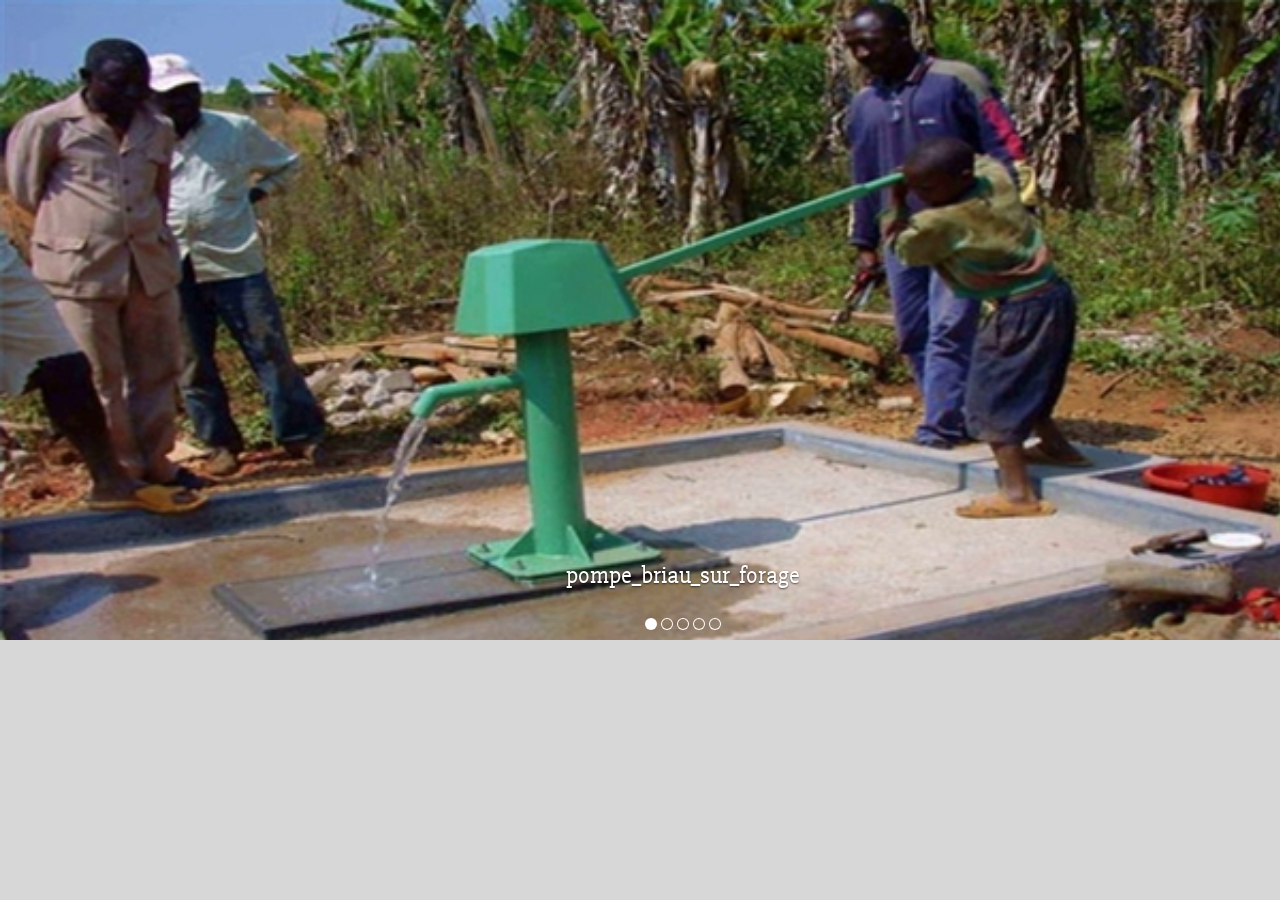
<file: step/mywow/wowslider.html>
<!DOCTYPE html>
<html>
<head>
	<title>Slideshow javascript</title>
	<meta http-equiv="content-type" content="text/html; charset=utf-8" />
	<meta name="description" content="Made with WOW Slider - Create beautiful, responsive image sliders in a few clicks. Awesome skins and animations. Slideshow javascript" />
	
	<!-- Start WOWSlider.com HEAD section --> <!-- add to the <head> of your page -->
	<link rel="stylesheet" type="text/css" href="engine1/style.css" />
	<script type="text/javascript" src="engine1/jquery.js"></script>
	<!-- End WOWSlider.com HEAD section -->

</head>
<body style="background-color:#d7d7d7;margin:auto">
	
	<!-- Start WOWSlider.com BODY section --> <!-- add to the <body> of your page -->
	<div id="wowslider-container1" >
	<div class="ws_images" style="width: 700%;"><ul>
		<li><img src="data1/images/pompe_briau_sur_forage.jpg" alt="pompe_briau_sur_forage" title="pompe_briau_sur_forage" id="wows1_0" style="width: 100%;"/></li>
		<li><img src="data1/images/rsidence_de_campagne_en_construction__bafou.jpg" alt="rsidence_de_campagne_en_construction__bafou" title="rsidence_de_campagne_en_construction__bafou" id="wows1_1" style="width: 100%;"/></li>
		<li><img src="data1/images/rsidence_de_campagne_en_construction__ebebda.jpg" alt="rsidence_de_campagne_en_construction__ebebda" title="rsidence_de_campagne_en_construction__ebebda" id="wows1_2" style="width: 100%;"/></li>
		<li><a href="http://wowslider.net"><img src="data1/images/source_amnage_pour_aep_et_hydraulique_agricole.jpg" alt="javascript carousel" title="source_amnage_pour_aep_et_hydraulique_agricole" id="wows1_3" style="width: 100%;"/></a></li>
		<li><img src="data1/images/systme_de_traitement_autonome_au_dosatron.jpg" alt="systme_de_traitement_autonome_au_dosatron" title="systme_de_traitement_autonome_au_dosatron" id="wows1_4" style="width: 100%;"/></li>
	</ul></div>
	<div class="ws_bullets"><div>
		<a href="#" title="pompe_briau_sur_forage"><span><img src="data1/tooltips/pompe_briau_sur_forage.jpg" alt="pompe_briau_sur_forage"/>1</span></a>
		<a href="#" title="rsidence_de_campagne_en_construction__bafou"><span><img src="data1/tooltips/rsidence_de_campagne_en_construction__bafou.jpg" alt="rsidence_de_campagne_en_construction__bafou"/>2</span></a>
		<a href="#" title="rsidence_de_campagne_en_construction__ebebda"><span><img src="data1/tooltips/rsidence_de_campagne_en_construction__ebebda.jpg" alt="rsidence_de_campagne_en_construction__ebebda"/>3</span></a>
		<a href="#" title="source_amnage_pour_aep_et_hydraulique_agricole"><span><img src="data1/tooltips/source_amnage_pour_aep_et_hydraulique_agricole.jpg" alt="source_amnage_pour_aep_et_hydraulique_agricole"/>4</span></a>
		<a href="#" title="systme_de_traitement_autonome_au_dosatron"><span><img src="data1/tooltips/systme_de_traitement_autonome_au_dosatron.jpg" alt="systme_de_traitement_autonome_au_dosatron"/>5</span></a>
	</div></div><div class="ws_script" style="position:absolute;left:-99%"><a href="http://wowslider.net">slideshow javascript</a> by WOWSlider.com v8.8</div>
	<div class="ws_shadow"></div>
	</div>	
	<script type="text/javascript" src="engine1/wowslider.js"></script>
	<script type="text/javascript" src="engine1/script.js"></script>
	<!-- End WOWSlider.com BODY section -->

</body>
</html>
</file>
<file: Layerfiles/main.css>
BODY {
  PADDING-LEFT: 22px; PADDING-RIGHT: 22px; BACKGROUND: #fff; PADDING-BOTTOM: 0px; MARGIN: 0px; PADDING-TOP: 0px; FONT-FAMILY: Verdana, Arial, Helvetica, sans-serif; min-width: 780px;
}
HTML {
  PADDING-LEFT: 0px; PADDING-RIGHT: 0px; BACKGROUND: #fff; PADDING-BOTTOM: 0px; MARGIN: 0px; PADDING-TOP: 0px; FONT-FAMILY: Verdana, Arial, Helvetica, sans-serif; min-width: 780px;
}
CODE {
	FONT-SIZE: 1.3em; FONT-FAMILY: serif
}

TD {
  PADDING-RIGHT: 11px; PADDING-LEFT: 0px; FONT-SIZE: 0.90em; PADDING-BOTTOM: 5px; MARGIN: 0px 0px 3px; PADDING-TOP: 3px; 
}

H2 {
  MARGIN-LEFT: 0px; FONT-WEIGHT: bold; FONT-SIZE: 1.2em
}
H3 {
  FONT-WEIGHT: bold; FONT-SIZE: 1.25em; MARGIN-BOTTOM: 0px; 
}
LI {
  PADDING-RIGHT: 0px; PADDING-LEFT: 0px; PADDING-BOTTOM: 3px; PADDING-TOP: 0px; 
}

.rbody {
	 FONT-SIZE:0.9em; MARGIN-LEFT: 0px; 
}

.apiref {
  FONT-SIZE: 0.6em; MARGIN: 0px; PADDING: 0px;
}

.whiteTd {
  BACKGROUND-COLOR: #FFFFFF;
}

.breadcrumbs {
  PADDING-RIGHT: 0px; PADDING-LEFT: 0px; FONT-SIZE: 0.8em; FONT-WEIGHT: bold; PADDING-BOTTOM: 5px; MARGIN: 0px 0px 3px; PADDING-TOP: 0px;
}

.userTable {
  FONT-SIZE: 0.80em;
}

.navTable {
  PADDING-BOTTOM: 5px; MARGIN: 0px 0px 3px; PADDING-TOP: 0px; BORDER-BOTTOM: #000 1px solid; BORDER-TOP: #000 1px solid; BACKGROUND-COLOR: #E5EFF7;
}

.loginTable {
	PADDING: 5px; MARGIN: 10px 0px 3px; BORDER: #000 1px solid; BACKGROUND-COLOR: #E5EFF7;
}
.formTable {
  PADDING: 5px; MARGIN: 10px 0px 3px; BORDER: #000 1px solid; BACKGROUND-COLOR: #E5EFF7;
}
.infoTable {
  FONT-SIZE: 1.1em; PADDING: 5px; MARGIN: 10px 0px 3px; BORDER: #000 1px solid; BACKGROUND-COLOR: #E5EFF7;
}

.adminNavTable {
	PADDING-BOTTOM: 5px; MARGIN: 0px 0px 3px; PADDING-TOP: 0px; BORDER-BOTTOM: #000 1px solid; BORDER-TOP: #000 1px solid; BACKGROUND-COLOR: #F7EFE5;
}

.adminLoginTable {
	PADDING: 5px; MARGIN: 10px 0px 3px; BORDER: #000 1px solid; BACKGROUND-COLOR: #F7EFE5;
}
.adminFormTable {
  PADDING: 5px; MARGIN: 10px 0px 3px; BORDER: #000 1px solid; BACKGROUND-COLOR: #F7EFE5;
}
.adminInfoTable {
  FONT-SIZE: 1.1em; PADDING: 5px; MARGIN: 10px 0px 3px; BORDER: #000 1px solid; BACKGROUND-COLOR: #F7EFE5;
}

.help {
	PADDING-RIGHT: 11px; PADDING-LEFT: 0px; FONT-SIZE: 0.70em; PADDING-BOTTOM: 5px; MARGIN: 0px 0px 3px; PADDING-TOP: 3px; 
}
.titlecell {
	PADDING-RIGHT: 0px; PADDING-LEFT: 0px; FONT-SIZE: 1.0em; FONT-WEIGHT:bold; PADDING-BOTTOM: 5px; MARGIN: 0px 0px 3px; PADDING-TOP: 3px; 
}

.srsMain {
  FONT-SIZE: 0.8em; FONT-WEIGHT: bold; BORDER-TOP: #000 1px solid; BACKGROUND-COLOR: #E5EFF7;
}
.srTitle {  FONT-SIZE: 1.2em; }
.srContent {  FONT-SIZE: 1.0em; }
.srLinks {  FONT-SIZE: 0.8em; }
.srInfo {  FONT-SIZE: 0.8em; COLOR:#494; }
</file>
<file: step/mywow/engine1/style.css>
/*
 *	generated by WOW Slider 8.8
 *	template Absent
 */
@import url(https://fonts.googleapis.com/css?family=Slabo+27px&subset=latin,latin-ext);
#wowslider-container1 { 
	display: table;
	zoom: 1; 
	position: relative;
	width: 100%;
	max-width: 1366px;
	max-height:640px;
	margin:0px auto 0px;
	z-index:90;
	text-align:left; /* reset align=center */
	font-size: 10px;
	text-shadow: none; /* fix some user styles */

	/* reset box-sizing (to boostrap friendly) */
	-webkit-box-sizing: content-box;
	-moz-box-sizing: content-box;
	box-sizing: content-box; 
}
* html #wowslider-container1{ width:1366px }
#wowslider-container1 .ws_images ul{
	position:relative;
	width: 10000%; 
	height:100%;
	left:0;
	list-style:none;
	margin:0;
	padding:0;
	border-spacing:0;
	overflow: visible;
	/*table-layout:fixed;*/
}
#wowslider-container1 .ws_images ul li{
	position: relative;
	width:1%;
	height:100%;
	line-height:0; /*opera*/
	overflow: hidden;
	float:left;
	/*font-size:0;*/
	padding:0 0 0 0 !important;
	margin:0 0 0 0 !important;
}

#wowslider-container1 .ws_images{
	position: relative;
	left:0;
	top:0;
	height:100%;
	max-height: 640px;
	max-width: 1366px;
	vertical-align: top;
	border:none;
	overflow: hidden;
}
#wowslider-container1 .ws_images ul a{
	width:100%;
	height:100%;
	max-height:640px;
	display:block;
	color:transparent;
}
#wowslider-container1 img{
	max-width: none !important;
}
#wowslider-container1 .ws_images .ws_list img,
#wowslider-container1 .ws_images > div > img{
	width:100%;
	border:none 0;
	max-width: none;
	padding:0;
	margin:0;
}
#wowslider-container1 .ws_images > div > img {
	max-height:640px;
}

#wowslider-container1 .ws_images iframe {
	position: absolute;
	z-index: -1;
}

#wowslider-container1 .ws-title > div {
	display: inline-block !important;
}

#wowslider-container1 a{ 
	text-decoration: none; 
	outline: none; 
	border: none; 
}

#wowslider-container1  .ws_bullets { 
	float: left;
	position:absolute;
	z-index:70;
}
#wowslider-container1  .ws_bullets div{
	position:relative;
	float:left;
	font-size: 0px;
}
/* compatibility with Joomla styles */
#wowslider-container1  .ws_bullets a {
	line-height: 0;
}

#wowslider-container1  .ws_script{
	display:none;
}
#wowslider-container1 sound, 
#wowslider-container1 object{
	position:absolute;
}

/* prevent some of users reset styles */
#wowslider-container1 .ws_effect {
	position: static;
	width: 100%;
	height: 100%;
}

#wowslider-container1 .ws_photoItem {
	border: 2em solid #fff;
	margin-left: -2em;
	margin-top: -2em;
}
#wowslider-container1 .ws_cube_side {
	background: #A6A5A9;
}


#wowslider-container1.ws_gestures {
	cursor: -webkit-grab;
	cursor: -moz-grab;
	cursor: url("[data-uri]"), move;
}
#wowslider-container1.ws_gestures.ws_grabbing {
	cursor: -webkit-grabbing;
	cursor: -moz-grabbing;
	cursor: url("[data-uri]"), move;
}

/* hide controls when video start play */
#wowslider-container1.ws_video_playing .ws_bullets,
#wowslider-container1.ws_video_playing .ws_fullscreen,
#wowslider-container1.ws_video_playing .ws_next,
#wowslider-container1.ws_video_playing .ws_prev {
	display: none;
}


/* youtube/vimeo buttons */
#wowslider-container1 .ws_video_btn {
	position: absolute;
	display: none;
	cursor: pointer;
	top: 0;
	left: 0;
	width: 100%;
	height: 100%;
	z-index: 55;
}
#wowslider-container1 .ws_video_btn.ws_youtube,
#wowslider-container1 .ws_video_btn.ws_vimeo {
	display: block;
}
#wowslider-container1 .ws_video_btn div {
	position: absolute;
	background-image: url(./playvideo.png);
	background-size: 200%;
	top: 50%;
	left: 50%;
	width: 7em;
	height: 5em;
	margin-left: -3.5em;
	margin-top: -2.5em;
}
#wowslider-container1 .ws_video_btn.ws_youtube div {
	background-position: 0 0;
}
#wowslider-container1 .ws_video_btn.ws_youtube:hover div {
	background-position: 100% 0;
}
#wowslider-container1 .ws_video_btn.ws_vimeo div {
	background-position: 0 100%;
}
#wowslider-container1 .ws_video_btn.ws_vimeo:hover div {
	background-position: 100% 100%;
}

#wowslider-container1 .ws_playpause.ws_hide {
	display: none !important;
}
/* bullets */
#wowslider-container1 .ws_bullets a { 
	position: relative;
	display: inline-block;
	margin: 0 2px;
	padding: 6px;
	width: 0;
	border-radius: 50%;
	background: rgba(0, 0, 0, 0);
	-webkit-box-shadow: inset 0 0 0 1px #ffffff;
	box-shadow: inset 0 0 0 1px #ffffff;
}
#wowslider-container1 .ws_bullets a.ws_selbull {
	background: #ffffff;
	-webkit-box-shadow: none;
	box-shadow: none;
}

/* arrows */
#wowslider-container1 a.ws_next,
#wowslider-container1 a.ws_prev {
	position:absolute;
	z-index:60;
	overflow: hidden;
	width: 15%;
	height: 100%;
	top: 0;
	opacity: .5;
}
#wowslider-container1 a.ws_next {
	left: 85%;
	cursor: url('[data-uri]') 20 20, move;
}
#wowslider-container1 a.ws_prev {
	left: 0;
	cursor: url('[data-uri]') 20 20, move;
}


/*playpause*/
#wowslider-container1 .ws_playpause {
	position:absolute;
	top: 0;
	bottom: 40px;
	left: 42.5%;
	width: 15%;
	z-index: 59;
}
#wowslider-container1 .ws_pause {
	cursor: url('[data-uri]') 20 20, pointer;
}
#wowslider-container1 .ws_play {
	cursor: url('[data-uri]') 20 20, pointer;
}/* bottom center */
#wowslider-container1  .ws_bullets {
	bottom:10px;
	left:50%;
}
#wowslider-container1  .ws_bullets div{
	left:-50%;
}
#wowslider-container1 .ws_bulframe span{
	visibility: visible;
	opacity: 1;
	position: absolute;
	width: 0; 
	height: 0; 
	border-left: 5px solid transparent;
	border-right: 5px solid transparent;
	border-top: 5px solid #ffffff;

	bottom:-6px;
	margin-left:-2px;
	left:43px;
}#wowslider-container1 .ws-title{
	position: absolute;
	background: none;
	font: 2.4em 'Slabo 27px', serif;
	color:#ffffff;
	text-shadow: 0 1px 2px rgba(0, 0, 0, 0.6);
	bottom: 50px;
	top: auto;
	opacity: 1;
	text-align: center;

	width: 100%;
	padding-left: 20%;
	padding-right: 20%;
	-webkit-box-sizing: border-box;
	-moz-box-sizing: border-box;
	box-sizing: border-box;

	z-index: 50;
}
#wowslider-container1 .ws-title div{
    margin-top: 0.5em;
	font-size: 0.542em;
}#wowslider-container1 .ws_images > ul{
	animation: wsBasic 20s infinite;
	-moz-animation: wsBasic 20s infinite;
	-webkit-animation: wsBasic 20s infinite;
}
@keyframes wsBasic{0%{left:-0%} 10%{left:-0%} 20%{left:-100%} 30%{left:-100%} 40%{left:-200%} 50%{left:-200%} 60%{left:-300%} 70%{left:-300%} 80%{left:-400%} 90%{left:-400%} }
@-moz-keyframes wsBasic{0%{left:-0%} 10%{left:-0%} 20%{left:-100%} 30%{left:-100%} 40%{left:-200%} 50%{left:-200%} 60%{left:-300%} 70%{left:-300%} 80%{left:-400%} 90%{left:-400%} }
@-webkit-keyframes wsBasic{0%{left:-0%} 10%{left:-0%} 20%{left:-100%} 30%{left:-100%} 40%{left:-200%} 50%{left:-200%} 60%{left:-300%} 70%{left:-300%} 80%{left:-400%} 90%{left:-400%} }

#wowslider-container1 .ws_bullets  a img{
	text-indent:0;
	display:block;
	bottom:15px;
	left:-43px;
	visibility:hidden;
	position:absolute;
    border: 1px solid #ffffff;
	max-width:none;
}
#wowslider-container1 .ws_bullets a:hover img{
	visibility:visible;
}

#wowslider-container1 .ws_bulframe div div{
	height:48px;
	overflow:visible;
	position:relative;
}
#wowslider-container1 .ws_bulframe div {
	left:0;
	overflow:hidden;
	position:relative;
	width:85px;
	background-color:#ffffff;
}
#wowslider-container1  .ws_bullets .ws_bulframe{
	display:none;
	bottom:17px;
	margin-left:2px;
	overflow:visible;
	position:absolute;
	cursor:pointer;
    border: 1px solid #ffffff;
}#wowslider-container1 .ws_bulframe div div{
	height: auto;
}

@media all and (max-width:760px) {
	#wowslider-container1 .ws_fullscreen {
		display: block;
	}
}
@media all and (max-width:400px){
	#wowslider-container1 .ws_controls,
	#wowslider-container1 .ws_bullets,
	#wowslider-container1 .ws_thumbs{
		display: none
	}
}
</file>
